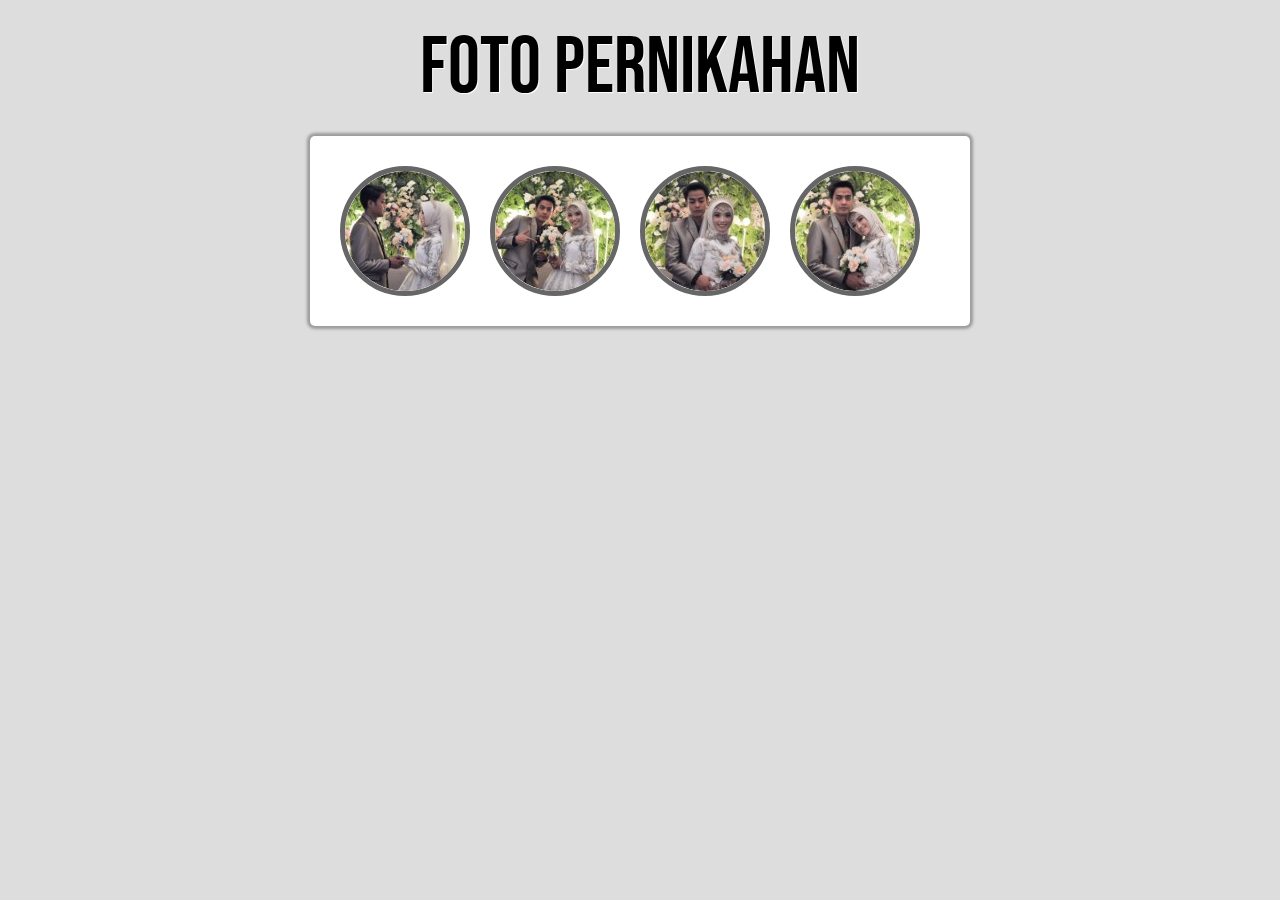
<file: index.html>
<!DOCTYPE html>
<html lang="en">
<head>
	<meta charset="UTF-8">
	<meta name="viewport" content="width=device-width, initial-scale=1.0">
	<title>Gallery</title>
	<link rel="stylesheet" href="css/reset.css">
	<link rel="stylesheet" href="css/style.css">
</head>
<body>
	<h1>Foto Pernikahan</h1>
	<div class="container">
		<ul class="gallery">
			<li>
				<a href="#gambar-1">
					<img src="img/thumbs/foto1.png" alt="Foto 1">
					<span>Foto 1</span>
				</a>
				<div class="overlay" id="gambar-1">
					<a href="#" class="close">x close</a>
					<a href="#gambar-4" class="prev">prev</a>
					<img src="img/full/foto1.png" alt="Foto 1">
					<a href="#gambar-2" class="next">next</a>
				</div>
			</li>
			<li>
				<a href="#gambar-2">
					<img src="img/thumbs/foto2.png" alt="Foto 2">
					<span>Foto 2</span>
				</a>
				<div class="overlay" id="gambar-2">
					<a href="#" class="close">x close</a>
					<a href="#gambar-1" class="prev">prev</a>
					<img src="img/full/foto2.png" alt="Foto 1">
					<a href="#gambar-3" class="next">next</a>
				</div>
			</li>
			<li>
				<a href="#gambar-3">
					<img src="img/thumbs/foto3.png" alt="Foto 3">
					<span>Foto 3</span>
				</a>
				<div class="overlay" id="gambar-3">
					<a href="#" class="close">x close</a>
					<a href="#gambar-2" class="prev">prev</a>
					<img src="img/full/foto3.png" alt="Foto 1">
					<a href="#gambar-4" class="next">next</a>
				</div>
			</li>
			<li>
				<a href="#gambar-4">
					<img src="img/thumbs/foto4.png" alt="Foto 4">
					<span>Foto 4</span>
				</a>
				<div class="overlay" id="gambar-4">
					<a href="#" class="close">x close</a>
					<a href="#gambar-3" class="prev">prev</a>
					<img src="img/full/foto4.png" alt="Foto 1">
					<a href="#gambar-1" class="next">next</a>
				</div>
			</li>
			<div class="clear"></div>
		</ul>
	</div>
	
</body>
</html>
</file>
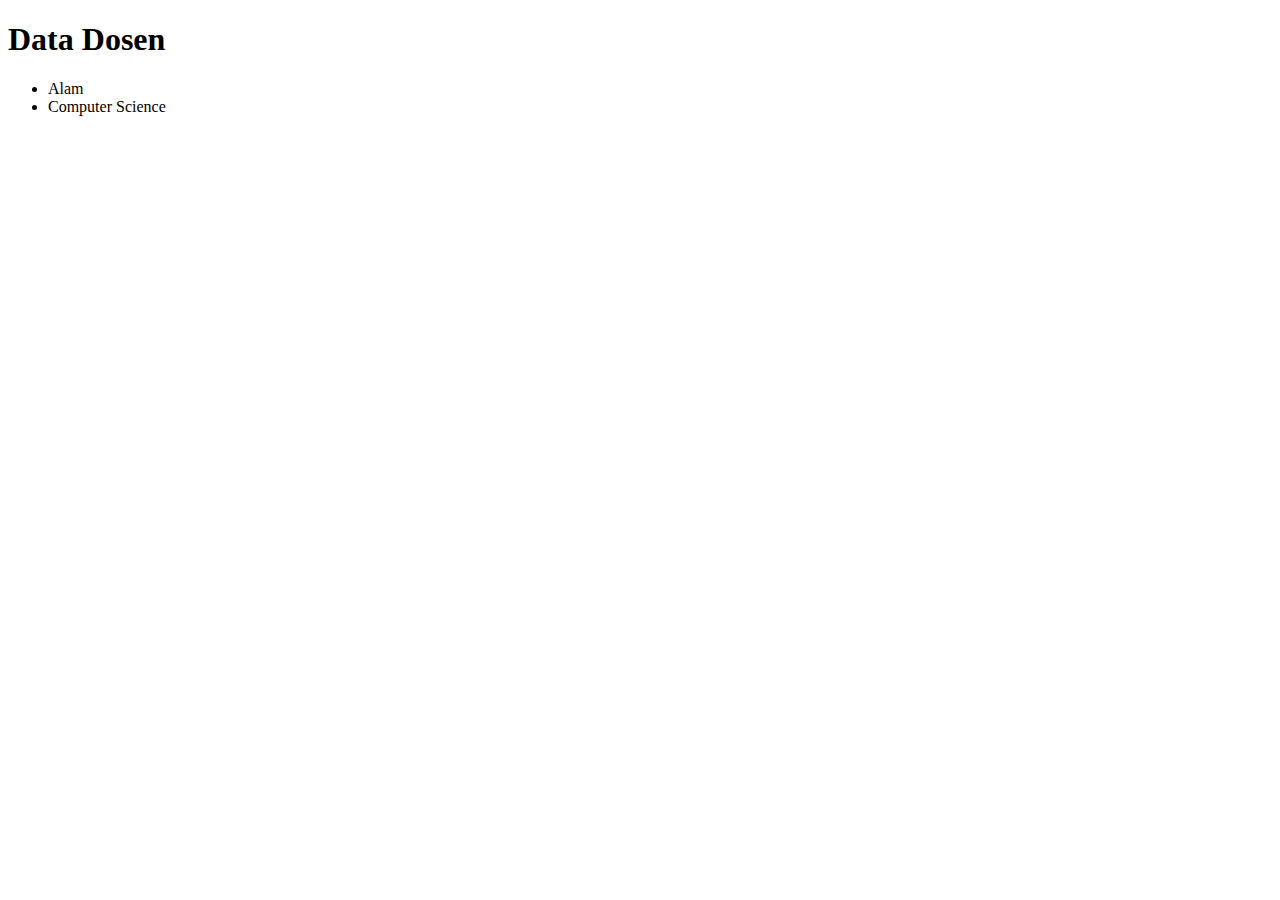
<file: dosen.html>
<!DOCTYPE html>
<html lang="en">
<head>
    <meta charset="UTF-8">
    <meta name="viewport" content="width=device-width, initial-scale=1.0">
    <title>Document</title>
</head>
<body>
    <h1>Data Dosen</h1>
    <ul>
        <li>Alam</li>
        <li>Computer Science</li>
    </ul>
</body>
</html>
</file>
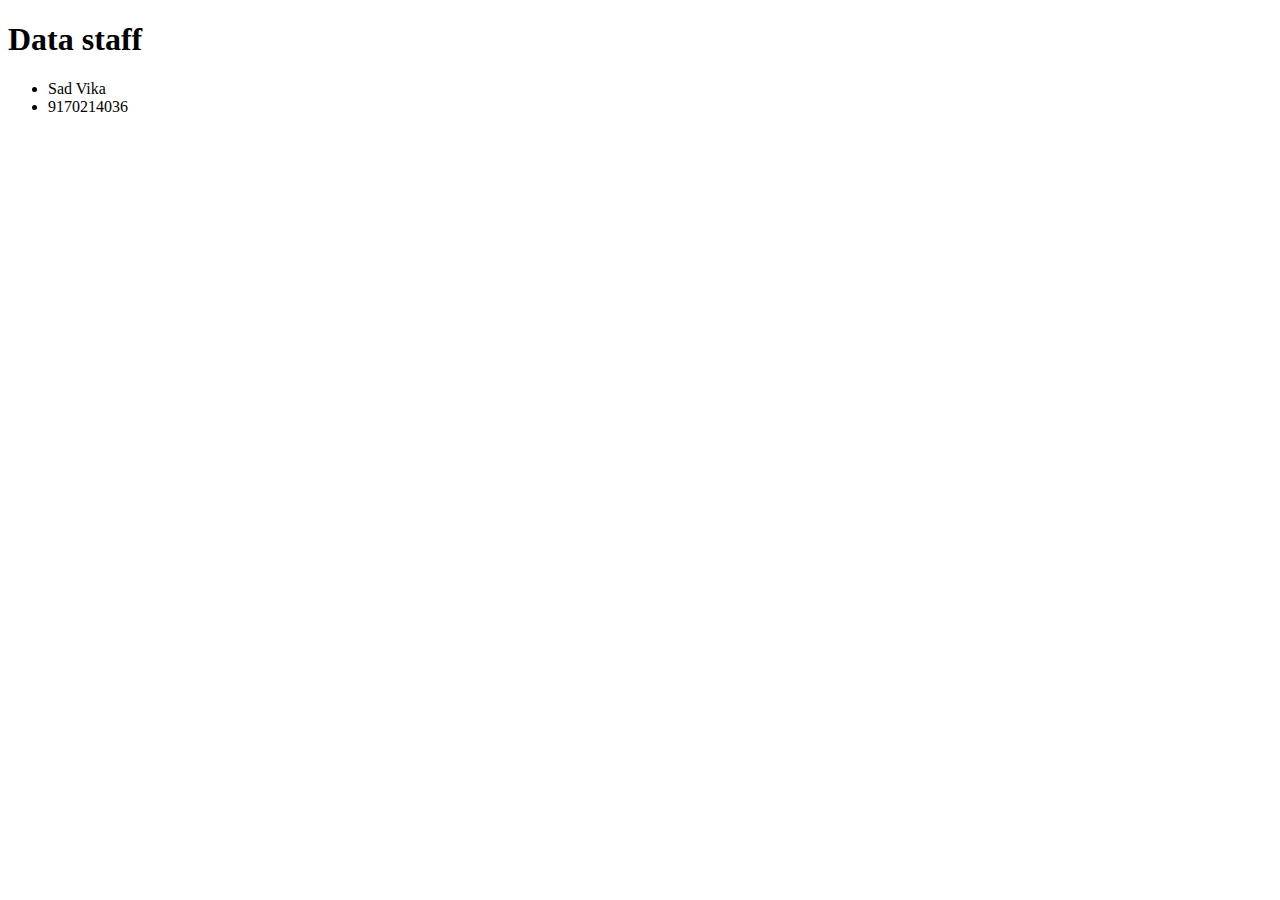
<file: staff.html>
<!DOCTYPE html>
<html lang="en">
<head>
    <meta charset="UTF-8">
    <meta name="viewport" content="width=, initial-scale=1.0">
    <title>Document</title>
</head>
<body>
   <h1>Data staff</h1>
   <ul>
       <li>Sad Vika</li>
       <li>9170214036</li>
   </ul> 
</body>
</html>
</file>
<file: css/style.css>
/*Fonts*/
@font-face {
	font-family:'BebasNueu';
	src: url(../fonts/BebasNeue-webfont.woff) format('woff');
}

/*Untuk Clear Float*/
.clear {
	clear: both;
}

/*Style Utama*/

body {
	font-size: 18px;
	line-height: 36px;
	font-family: 'BebasNueu', 'Arial Narrow', arial, sans-serif;
	background-color: #ddd;
}

h1 {
	font-size: 80px;
	margin:50px 0;
	text-align: center;
	text-shadow: 1px 1px 1px white;
}

.container {
	width: 600px;
	background-color: white;
	padding:30px;
	margin:auto;
	box-shadow: 0 0 3px 3px rgba(0,0,0,0.3);
	border-radius: 5px;
}

.gallery li {
	height: 120px;
	width: 120px;
	border-radius: 50%;
	overflow: hidden;
	border:5px solid #666;
	float:left;
	margin-right: 20px;
	position:relative;
}

.gallery li a img {
	border-radius:50%;
}

.gallery li span {
	display: block;
	width: 120px;
	height: 120px;
	background-color: rgba(200,200,200,.5);
	border-radius: 50%;
	position: absolute;
	top:0;
	text-align: center;
	line-height: 120px;
	color:#333;
	text-shadow: 1px 1px 1px #ddd;
	opacity:0;
	transition:.3s;
	transform: scale(0) rotate(0);
}

.gallery li a:hover span {
	opacity: 1;
	transform: scale(1) rotate(360deg);
}

.overlay {
	position: fixed;
	width: 0;
	height: 0;
	overflow: hidden;
	top: 0;
	left: 0;
	background-color: rgba(0,0,0,0);
	z-index: 9999;
	transition: .8s;
	text-align: center;
	padding: 100px 0;
}

.overlay:target {
	width: auto;
	height: auto;
	bottom: 0;
	right: 0;
	background-color: rgba(0,0,0,.6);
}

.overlay img {
	max-height: 100%;
	box-shadow: 2px 2px 10px rgba(0,0,0,.5);
}

.overlay:target img {
	animation: zoomDanFade 1s;
}

.overlay .close {
	position: absolute;
	top: 50px;
	left: 50%;
	margin-left: -20px;
	color: white;
	text-decoration: none;
	background-color:black;
	border:1px solid white;
	line-height: 14px;
	padding: 5px;
	opacity: 0;

}

.overlay:target .close {
	animation: slideDownFade .5s .5s forwards;

}
.overlay:target .next,
.overlay:target .prev{
	animation: fade .5s .5s forwards;
}

.next, .prev {
	width: 57px;
	height: 93px;
	background-image: url(../img/next.png);
	position:absolute;
	text-indent: -9999px;
	top:40%;
	margin-left: 50px;
	opacity: 0;
}

.prev {
	background-image: url(../img/prev.png);
	margin-left: -100px;
}

/*animasi*/
@keyframes fade {
	0% {
		opacity: 0;
	}
	100%{
		opacity: 1;
	}
}
@keyframes zoomDanFade {
	0% {
		transform: scale(0);
		opacity: 0;
	}
	100% {
		transform: scale(1);
		opacity: 1;
	}
	
}

@keyframes slideDownFade {
	0%{
		opacity: 0;
		margin-top: -20px;
	}

	100%{
		opacity: 1;
		margin-top: 0;
	}
	
}
</file>
